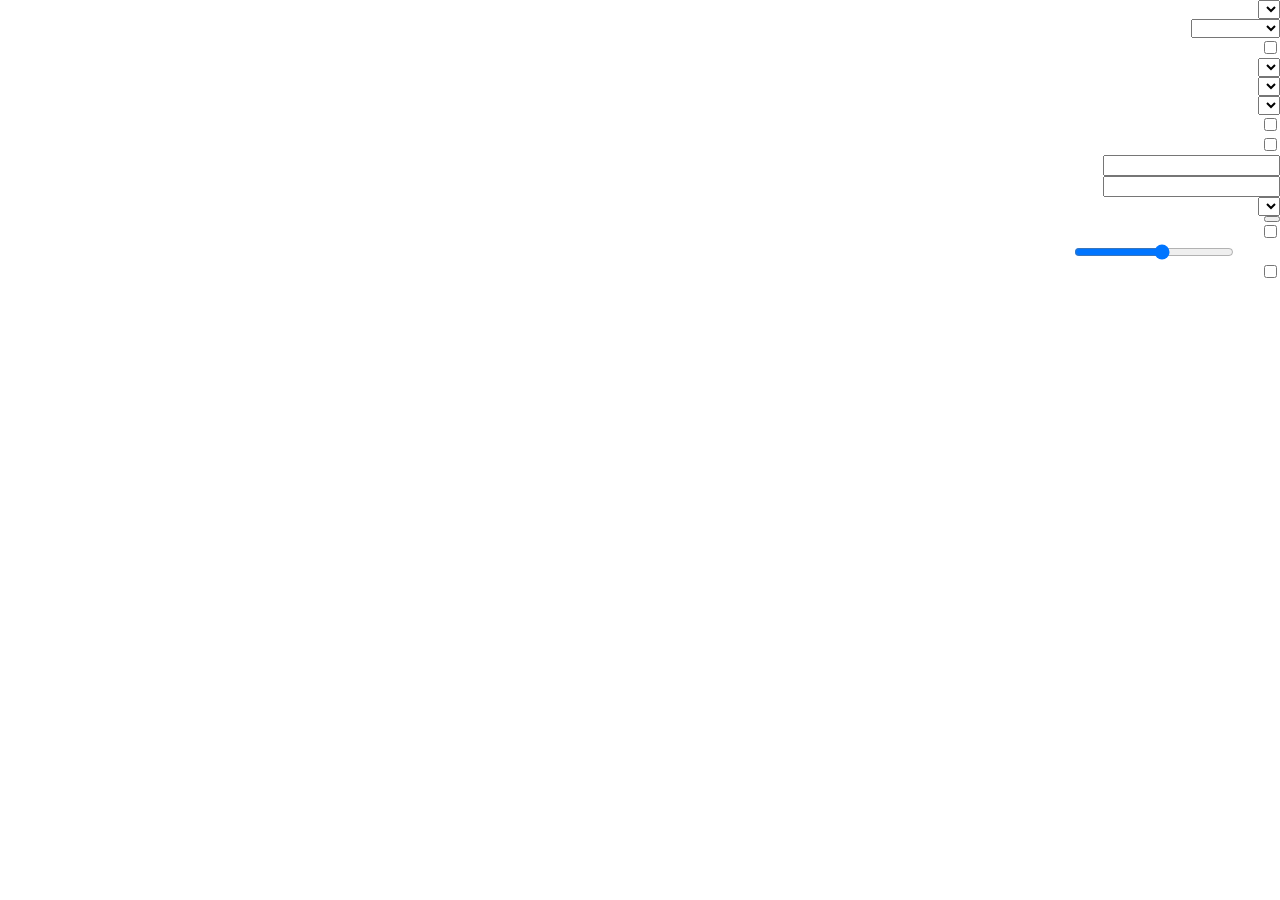
<file: ui/settings.html>
<!doctype html>
<html>
<head>
  <meta charset="utf-8" />
  <meta name="viewport" content="width=device-width, initial-scale=1" />
  <title>Station Battery</title>
  <link rel="stylesheet" href="base.css" />
  <link rel="stylesheet" href="settings.css" />
</head>
<body>
  <div id="root">
    <!-- macOS: title + toolbar tabs live in the (transparent) title bar area -->
    <header class="mac-only mac-top" data-tauri-drag-region>
      <div id="macTitle" class="mac-title" data-tauri-drag-region></div>
      <nav class="mac-tabs" data-tauri-drag-region>
        <button class="mac-tab" data-tab="general">
          <span class="tab-ico" data-ico="tabGeneral"></span>
          <span data-t="tabGeneral"></span>
        </button>
        <button class="mac-tab" data-tab="sources">
          <span class="tab-ico" data-ico="tabSources"></span>
          <span data-t="tabSources"></span>
        </button>
        <button class="mac-tab" data-tab="notifications">
          <span class="tab-ico" data-ico="tabNotifications"></span>
          <span data-t="tabNotifications"></span>
        </button>
      </nav>
    </header>

    <main id="scroll" class="scroll">
      <h1 class="win-only page-title" data-t="pageTitle"></h1>

      <!-- General -->
      <section class="pane" data-pane="general">
        <h2 class="win-only section" data-t="tabGeneral"></h2>
        <div class="group">
          <div class="item">
            <span class="win-only ico" data-ico="station"></span>
            <div class="label"><div data-t="station"></div><div class="desc" data-t="stationHint"></div></div>
            <select id="deviceSelect"></select>
          </div>
          <div id="snRow" class="item sub hidden">
            <div class="label"><div class="desc" data-t="snHint"></div></div>
            <input id="snInput" class="text" spellcheck="false" autocomplete="off" />
          </div>
        </div>
        <div class="group">
          <div class="item">
            <span class="win-only ico" data-ico="language"></span>
            <div class="label"><div data-t="language"></div></div>
            <select id="lang">
              <option value="auto" data-t="langAuto"></option>
              <option value="uk">Українська</option>
              <option value="ru">Русский</option>
              <option value="en">English</option>
            </select>
          </div>
          <div class="item">
            <span class="win-only ico" data-ico="autostart"></span>
            <div class="label"><div><span class="win-only" data-t="autostart"></span><span class="mac-only" data-t="autostartMac"></span></div><div class="desc win-only" data-t="autostartWinHint"></div></div>
            <label class="toggle-wrap"><span class="state" data-for="autostart"></span><input id="autostart" class="toggle" type="checkbox" /></label>
          </div>
          <div class="item">
            <span class="win-only ico" data-ico="tray"></span>
            <div class="label"><div><span class="win-only" data-t="trayIcon"></span><span class="mac-only" data-t="trayIconMac"></span></div><div id="trayHint" class="desc"></div></div>
            <select id="trayStyle">
              <option value="number"></option>
              <option value="battery" data-t="trayBattery"></option>
              <option value="voltage" data-t="trayVoltage"></option>
            </select>
          </div>
          <div id="traySizeRow" class="item sub">
            <div class="label"><div data-t="traySize"></div></div>
            <select id="traySize">
              <option value="s" data-t="sizeS"></option>
              <option value="m" data-t="sizeM"></option>
              <option value="l" data-t="sizeL"></option>
              <option value="xl" data-t="sizeXL"></option>
            </select>
          </div>
          <div class="item sub">
            <div class="label"><div data-t="trayLost"></div></div>
            <select id="trayLost">
              <option value="dash" data-t="lostDash"></option>
              <option value="dim" data-t="lostDim"></option>
            </select>
          </div>
        </div>
      </section>

      <!-- Sources -->
      <section class="pane" data-pane="sources">
        <h2 class="win-only section" data-t="sources"></h2>
        <div class="group">
          <div class="item">
            <span class="win-only ico" data-ico="ble"></span>
            <div class="label"><div data-t="ble"></div><div class="desc" data-t="bleHint"></div></div>
            <label class="toggle-wrap"><span class="state" data-for="bleEnabled"></span><input id="bleEnabled" class="toggle" type="checkbox" /></label>
          </div>
        </div>
        <div class="group expander">
          <div class="item">
            <span class="win-only ico" data-ico="cloud"></span>
            <div class="label"><div data-t="cloud"></div><div id="cloudDesc" class="desc"></div></div>
            <label class="toggle-wrap"><span class="state" data-for="cloudEnabled"></span><input id="cloudEnabled" class="toggle" type="checkbox" /></label>
          </div>
          <div class="cloud-sub item sub">
            <div class="label"><div data-t="email"></div></div>
            <input id="email" class="text" type="email" autocomplete="username" spellcheck="false" />
          </div>
          <div class="cloud-sub item sub">
            <div class="label"><div data-t="password"></div></div>
            <input id="password" class="text" type="password" autocomplete="current-password" />
          </div>
          <div class="cloud-sub item sub">
            <div class="label"><div data-t="region"></div></div>
            <select id="region"></select>
          </div>
          <div class="cloud-sub item sub">
            <div class="label"><div id="cloudStatus" class="desc"></div><div class="desc" data-t="signInHint"></div></div>
            <button id="signIn" class="btn accent" data-t="signIn"></button>
          </div>
        </div>
      </section>

      <!-- Notifications -->
      <section class="pane" data-pane="notifications">
        <h2 class="win-only section" data-t="notifications"></h2>
        <div class="group expander">
          <div class="item">
            <span class="win-only ico" data-ico="notifyLow"></span>
            <div class="label"><div data-t="notifyLow"></div></div>
            <label class="toggle-wrap"><span class="state" data-for="notifyLow"></span><input id="notifyLow" class="toggle" type="checkbox" /></label>
          </div>
          <div id="thresholdRow" class="item sub">
            <div class="label"><div data-t="threshold"></div></div>
            <div class="slider"><input id="lowThreshold" type="range" min="5" max="50" step="5" /><span id="thresholdVal"></span></div>
          </div>
        </div>
        <div class="group">
          <div class="item">
            <span class="win-only ico" data-ico="notifyFull"></span>
            <div class="label"><div data-t="notifyFull"></div></div>
            <label class="toggle-wrap"><span class="state" data-for="notifyFull"></span><input id="notifyFull" class="toggle" type="checkbox" /></label>
          </div>
        </div>
      </section>

      <footer class="foot row">
        <span id="version" class="desc"></span>
        <button id="quit" class="btn win-only" data-t="quit"></button>
      </footer>
    </main>
  </div>
  <script src="i18n.js"></script>
  <script src="icons.js"></script>
  <script src="common.js"></script>
  <script src="settings.js"></script>
</body>
</html>
</file>
<file: ui/base.css>
/* Platform tokens. html gets .win | .mac (Linux uses the Windows look) and .backdrop
   when a system material (Acrylic / Mica / vibrancy) is behind the page. */

* { box-sizing: border-box; }
html, body { margin: 0; background: transparent; }
body {
  color: var(--text);
  user-select: none;
  -webkit-user-select: none;
  -webkit-font-smoothing: antialiased;
}
.hidden { display: none !important; }
.row { display: flex; align-items: center; justify-content: space-between; gap: 8px; }
/* Elements of the other platform are removed; own-platform ones keep their normal display.
   (Until the platform class is set, both are hidden to avoid a flash.) */
html:not(.win):not(.mac) .mac-only, html:not(.win):not(.mac) .win-only,
html.win .mac-only, html.mac .win-only { display: none !important; }

/* ---------- Windows 11 (Fluent) ---------- */
html.win {
  font: 14px/20px "Segoe UI Variable Text", "Segoe UI", system-ui, sans-serif;
  --accent: var(--accent-on-light, #005fb8);
  --on-accent: #ffffff;
  --text: rgba(0, 0, 0, 0.894);
  --text2: rgba(0, 0, 0, 0.62);
  --text3: rgba(0, 0, 0, 0.447);
  --card: rgba(255, 255, 255, 0.7);
  --card-stroke: rgba(0, 0, 0, 0.0578);
  --subtle-hover: rgba(0, 0, 0, 0.0373);
  --subtle-press: rgba(0, 0, 0, 0.0241);
  --ctrl: rgba(255, 255, 255, 0.7);
  --ctrl-hover: rgba(249, 249, 249, 0.5);
  --ctrl-stroke: rgba(0, 0, 0, 0.0578);
  --ctrl-stroke-bottom: rgba(0, 0, 0, 0.1622);
  --ctrl-strong: rgba(0, 0, 0, 0.6063);
  --layer: rgba(0, 0, 0, 0.03);
  --divider: rgba(0, 0, 0, 0.0803);
  --track: rgba(0, 0, 0, 0.0578);
  --critical: #c42b1c;
  --success: #0f7b0f;
  --solid: #f3f3f3;
  --solid-flyout: #fcfcfc;
}
@media (prefers-color-scheme: dark) {
  html.win {
    --accent: var(--accent-on-dark, #60cdff);
    --on-accent: #000000;
    --text: #ffffff;
    --text2: rgba(255, 255, 255, 0.786);
    --text3: rgba(255, 255, 255, 0.545);
    --card: rgba(255, 255, 255, 0.0512);
    --card-stroke: rgba(0, 0, 0, 0.1);
    --subtle-hover: rgba(255, 255, 255, 0.0605);
    --subtle-press: rgba(255, 255, 255, 0.0419);
    --ctrl: rgba(255, 255, 255, 0.0605);
    --ctrl-hover: rgba(255, 255, 255, 0.0837);
    --ctrl-stroke: rgba(255, 255, 255, 0.0698);
    --ctrl-stroke-bottom: rgba(255, 255, 255, 0.0931);
    --ctrl-strong: rgba(255, 255, 255, 0.5442);
    --layer: rgba(0, 0, 0, 0.12);
    --divider: rgba(255, 255, 255, 0.0837);
    --track: rgba(255, 255, 255, 0.0698);
    --critical: #ff99a4;
    --success: #6ccb5f;
    --solid: #202020;
    --solid-flyout: #2c2c2c;
  }
}

/* Fluent toggle switch */
html.win input[type="checkbox"].toggle {
  appearance: none; -webkit-appearance: none; margin: 0; flex: none; cursor: pointer;
  width: 40px; height: 20px; border-radius: 10px; position: relative;
  border: 1px solid var(--ctrl-strong); background: transparent;
  transition: background 0.15s;
}
html.win input[type="checkbox"].toggle::after {
  content: ""; position: absolute; left: 3px; top: 3px; width: 12px; height: 12px; border-radius: 50%;
  background: var(--ctrl-strong); transition: transform 0.15s cubic-bezier(0.5, 0, 0, 1), width 0.1s;
}
html.win input[type="checkbox"].toggle:hover::after { width: 14px; height: 14px; top: 2px; left: 2px; }
html.win input[type="checkbox"].toggle:checked { background: var(--accent); border-color: var(--accent); }
html.win input[type="checkbox"].toggle:checked::after { background: var(--on-accent); transform: translateX(20px); }
html.win input[type="checkbox"].toggle:checked:hover::after { transform: translateX(18px); }
html.win .toggle-wrap { display: inline-flex; align-items: center; gap: 12px; }
html.win .toggle-wrap .state { color: var(--text); min-width: 44px; text-align: right; }

/* Fluent ComboBox / TextBox / buttons */
html.win select, html.win input.text {
  font: inherit; color: var(--text); height: 32px; border-radius: 4px; outline: none;
  background: var(--ctrl); border: 1px solid var(--ctrl-stroke); border-bottom-color: var(--ctrl-stroke-bottom);
  padding: 0 11px;
}
html.win select {
  appearance: none; -webkit-appearance: none; padding-right: 34px; min-width: 160px; cursor: pointer;
  /* Fluent chevron_down_12_regular */
  background-image: url("data:image/svg+xml,%3Csvg xmlns='http://www.w3.org/2000/svg' width='12' height='12' viewBox='0 0 12 12'%3E%3Cpath fill='%23888' d='M2.15 4.65c.2-.2.5-.2.7 0L6 7.79l3.15-3.14a.5.5 0 1 1 .7.7l-3.5 3.5a.5.5 0 0 1-.7 0l-3.5-3.5a.5.5 0 0 1 0-.7'/%3E%3C/svg%3E");
  background-repeat: no-repeat; background-position: right 11px center;
}
html.win select option { background: var(--solid); color: var(--text); }
html.win select:hover, html.win input.text:hover { background-color: var(--ctrl-hover); }
html.win input.text { user-select: text; -webkit-user-select: text; }
html.win input.text:focus { border-bottom: 2px solid var(--accent); padding-bottom: 0; }
html.win input.text::placeholder { color: var(--text3); }
html.win button.btn {
  font: inherit; height: 32px; padding: 0 12px; border-radius: 4px; cursor: pointer; color: var(--text);
  background: var(--ctrl); border: 1px solid var(--ctrl-stroke); border-bottom-color: var(--ctrl-stroke-bottom);
}
html.win button.btn:hover { background: var(--ctrl-hover); }
html.win button.btn.accent { background: var(--accent); color: var(--on-accent); border-color: transparent; }
html.win button.btn.accent:hover { filter: brightness(1.08); }

/* Fluent slider */
html.win input[type="range"] { -webkit-appearance: none; appearance: none; background: transparent; height: 20px; margin: 0; }
html.win input[type="range"]::-webkit-slider-runnable-track { height: 4px; border-radius: 2px; background: var(--ctrl-strong); }
html.win input[type="range"]::-webkit-slider-thumb {
  -webkit-appearance: none; width: 20px; height: 20px; margin-top: -8px; border-radius: 50%;
  background: var(--solid-flyout); box-shadow: 0 0 0 1px var(--ctrl-stroke), inset 0 0 0 5px var(--solid-flyout), inset 0 0 0 20px var(--accent);
}
html.win input[type="range"]:hover::-webkit-slider-thumb { box-shadow: 0 0 0 1px var(--ctrl-stroke), inset 0 0 0 4px var(--solid-flyout), inset 0 0 0 20px var(--accent); }

/* ---------- macOS ---------- */
html.mac {
  font: 13px/16px -apple-system, "SF Pro Text", "Helvetica Neue", sans-serif;
  --accent: #007aff;
  --text: rgba(0, 0, 0, 0.85);
  --text2: rgba(0, 0, 0, 0.5);
  --text3: rgba(0, 0, 0, 0.26);
  --group: rgba(255, 255, 255, 0.55);
  --group-stroke: rgba(0, 0, 0, 0.05);
  --form: rgba(0, 0, 0, 0.03);
  --form-stroke: rgba(0, 0, 0, 0.06);
  --separator: rgba(0, 0, 0, 0.1);
  --track: rgba(0, 0, 0, 0.1);
  --green: #34c759;
  --red: #ff3b30;
  --solid: #ececec;
  --solid-panel: #f6f6f6;
}
@supports (color: -apple-system-control-accent) {
  html.mac { --accent: -apple-system-control-accent; }
}
@media (prefers-color-scheme: dark) {
  html.mac {
    --text: rgba(255, 255, 255, 0.85);
    --text2: rgba(255, 255, 255, 0.55);
    --text3: rgba(255, 255, 255, 0.25);
    --group: rgba(255, 255, 255, 0.07);
    --group-stroke: rgba(255, 255, 255, 0.05);
    --form: rgba(255, 255, 255, 0.05);
    --form-stroke: rgba(255, 255, 255, 0.06);
    --separator: rgba(255, 255, 255, 0.1);
    --track: rgba(255, 255, 255, 0.15);
    --green: #30d158;
    --red: #ff453a;
    --solid: #2a2a2a;
    --solid-panel: #2c2c2e;
  }
}
@supports not (color: -apple-system-control-accent) {
  @media (prefers-color-scheme: dark) { html.mac { --accent: #0a84ff; } }
}

/* macOS small switch (as in System Settings) */
html.mac input[type="checkbox"].toggle {
  appearance: none; -webkit-appearance: none; margin: 0; flex: none; cursor: default;
  width: 26px; height: 15px; border-radius: 8px; position: relative; background: var(--track);
  transition: background 0.2s;
}
html.mac input[type="checkbox"].toggle::after {
  content: ""; position: absolute; left: 1.5px; top: 1.5px; width: 12px; height: 12px; border-radius: 50%;
  background: #fff; box-shadow: 0 0.5px 1.5px rgba(0, 0, 0, 0.3); transition: transform 0.2s;
}
html.mac input[type="checkbox"].toggle:checked { background: var(--accent); }
html.mac input[type="checkbox"].toggle:checked::after { transform: translateX(11px); }
html.mac .toggle-wrap .state { display: none; }
html.mac select { font: inherit; }
html.mac input.text {
  font: inherit; color: var(--text); height: 22px; padding: 0 6px; border-radius: 5px; outline: none;
  border: 0.5px solid var(--separator); background: var(--form); text-align: right; min-width: 200px;
  user-select: text; -webkit-user-select: text;
}
html.mac input.text:focus { box-shadow: 0 0 0 3px color-mix(in srgb, var(--accent) 45%, transparent); border-color: transparent; }
html.mac button.btn { font: inherit; }
html.mac input[type="range"] { accent-color: var(--accent); }

/* Overlay scrollbar: appears while scrolling, then fades out. */
.scroll { overflow-y: auto; scrollbar-width: none; }
.scroll::-webkit-scrollbar { display: none; }
.thumb {
  position: fixed; right: 3px; top: 0; width: 4px; border-radius: 2px; background: var(--text2);
  opacity: 0; transition: opacity 0.35s; pointer-events: none; z-index: 10;
}
.thumb.show { opacity: 0.6; transition: opacity 0.1s; }

/* Icons injected by common.js (Fluent on Windows, Ionicons on macOS). */
[data-ico] { display: inline-flex; flex: none; }
[data-ico] svg { width: 100%; height: 100%; display: block; }
</file>
<file: ui/settings.css>
html, body { height: 100%; overflow: hidden; }
#root { height: 100%; display: flex; flex-direction: column; }
.desc { font-size: 12px; line-height: 16px; color: var(--text2); }
.item { display: flex; align-items: center; gap: 16px; }
.item .label { flex: 1; min-width: 0; }
.slider { display: flex; align-items: center; gap: 10px; }
.slider input { width: 160px; }
#thresholdVal { min-width: 34px; text-align: right; font-variant-numeric: tabular-nums; }

/* ---------- Windows: one page of Fluent settings cards ---------- */
html.win:not(.backdrop) body { background: var(--solid); }
html.win #scroll { flex: 1; padding: 28px 28px 24px; }
html.win .page-title { font: 600 28px/36px "Segoe UI Variable Display", "Segoe UI", sans-serif; margin: 0 0 20px; }
html.win .section { font-size: 14px; line-height: 20px; font-weight: 600; margin: 22px 0 8px; }
html.win .pane:first-of-type .section { margin-top: 0; }
html.win .group { display: flex; flex-direction: column; gap: 4px; margin-bottom: 4px; }
html.win .item {
  background: var(--card); border: 1px solid var(--card-stroke); border-radius: 4px;
  min-height: 68px; padding: 12px 16px;
}
html.win .ico { width: 20px; height: 20px; flex: none; color: var(--text); }
/* Expander: header card with its options attached below it. */
html.win .group.expander { gap: 0; }
html.win .group.expander .item:first-child:not(:only-child) { border-radius: 4px 4px 0 0; }
html.win .group.expander .item.sub { border-radius: 0; border-top: 0; min-height: 52px; padding-left: 52px; }
html.win .group.expander .item.sub:last-child { border-radius: 0 0 4px 4px; }
html.win .group:not(.expander) .item.sub { padding-left: 52px; min-height: 52px; }
html.win .item input.text { width: 260px; }
html.win .foot { margin-top: 24px; }
html.win #deviceSelect { max-width: 240px; }

/* ---------- macOS: toolbar tabs + grouped form ---------- */
html.mac:not(.backdrop) body { background: var(--solid); }
html.mac body { cursor: default; }
.mac-top { flex: none; padding-top: 6px; }
.mac-title { text-align: center; font-weight: 600; font-size: 13px; line-height: 16px; height: 22px; padding-top: 1px; }
.mac-tabs { justify-content: center; gap: 2px; padding: 0 0 6px; border-bottom: 0.5px solid var(--separator); }
.mac-tab {
  font: inherit; font-size: 11px; color: var(--text2); background: transparent; border: 0;
  display: flex; flex-direction: column; align-items: center; gap: 2px; min-width: 76px;
  padding: 5px 8px 4px; border-radius: 6px;
}
.mac-tab:hover { background: var(--form); }
.mac-tab.active { color: var(--accent); background: var(--form); }
html.mac #scroll { padding: 20px 20px 18px; }
html.mac .pane { display: none; }
html.mac .pane.active { display: block; }
html.mac .group {
  background: var(--form); border: 0.5px solid var(--form-stroke); border-radius: 8px;
  padding: 0 10px; margin-bottom: 14px;
}
html.mac .item { min-height: 36px; padding: 6px 0; gap: 12px; }
html.mac .item + .item { border-top: 0.5px solid var(--separator); }
html.mac .item.sub .label .desc { color: var(--text2); }
html.mac .foot { justify-content: center; margin-top: -2px; }
html.mac #signIn { min-width: 70px; }
html.mac select { max-width: 230px; }
.mac-tabs { display: flex; }
html.win .desc.ok { color: var(--success); }
html.win .desc.err { color: var(--critical); }
html.mac .desc.ok { color: var(--green); }
html.mac .desc.err { color: var(--red); }
.tab-ico { width: 22px; height: 22px; }
</file>
